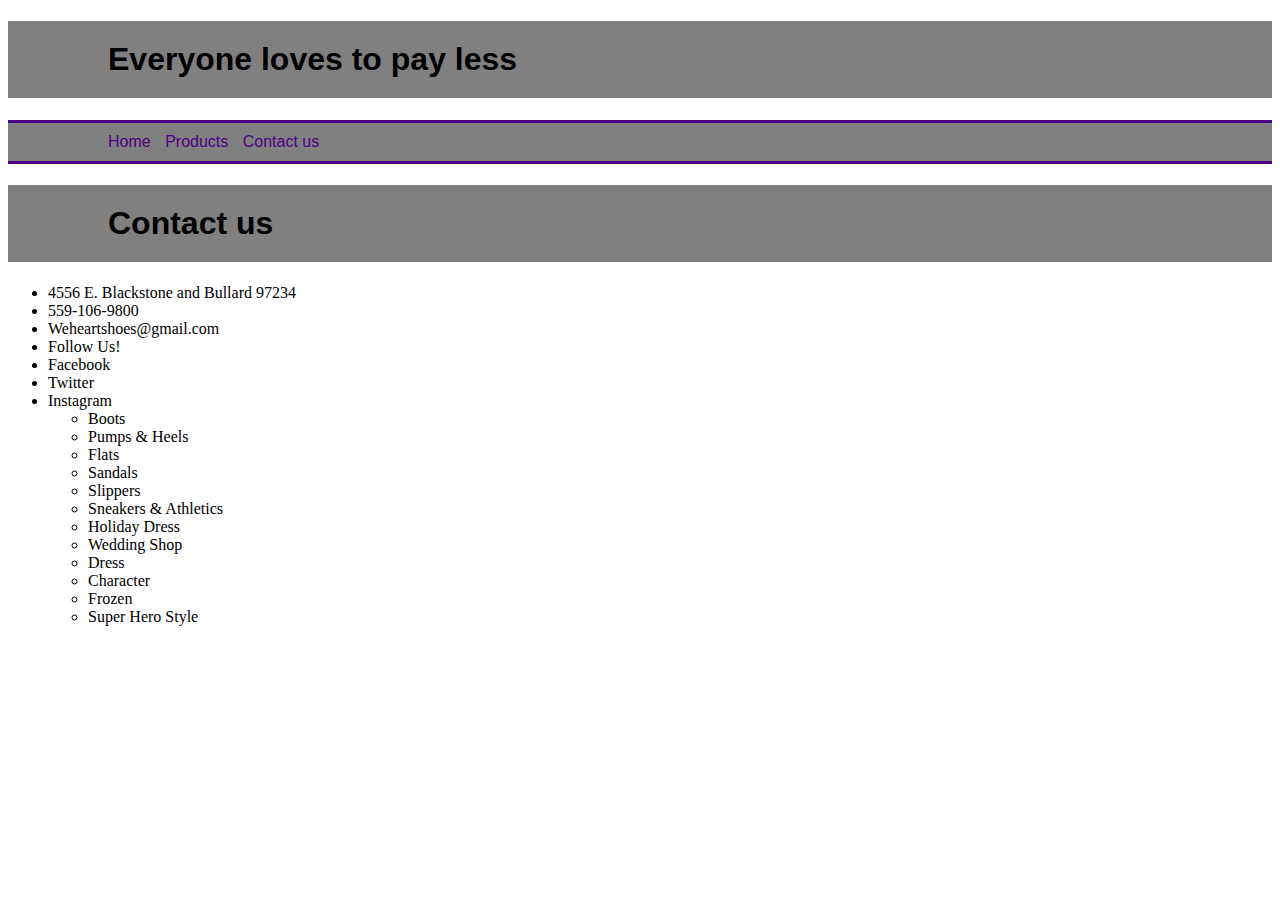
<file: Index.html>
<!DOCTYPE html>
    <head>
        <title>We Heart Shoes</title>
         <link rel="stylesheet" type="text/css" href="main.css/main.css">
    </head>
    <body>
        <h1>Everyone loves to pay less</h1>
        <ul id="nav">
        <li><a href="https://web-development-final-beverly13.c9users.io/Index.html">Home</a></li>
        <li><a href="https://web-development-final-beverly13.c9users.io/Products.html">Products</a></li>
         <li><a href="https://web-development-final-beverly13.c9users.io/Contact us.html">Contact us</a></li>
         </ul>
                  <h1>Contact us</h1>
         <ul id="Contact">
             <li>4556 E. Blackstone and Bullard 97234</li>
             <li>559-106-9800</li>
             <li>Weheartshoes@gmail.com</li>
             <li>Follow Us!</li>
             <li>Facebook</li>
             <li>Twitter</li>
             <li>Instagram</li>
                      <ul id="Products">
             <li>Boots</li>
             <li>Pumps & Heels</li>
             <li>Flats</li>
             <li>Sandals</li>
             <li>Slippers</li>
             <li>Sneakers & Athletics</li>
             <li>Holiday Dress</li>
             <li>Wedding Shop</li>
             <li>Dress</li>
             <li>Character</li>
             <li>Frozen</li>
             <li>Super Hero Style</li>
         </ul>
         </ul>
    </body>
</HTML>
</file>
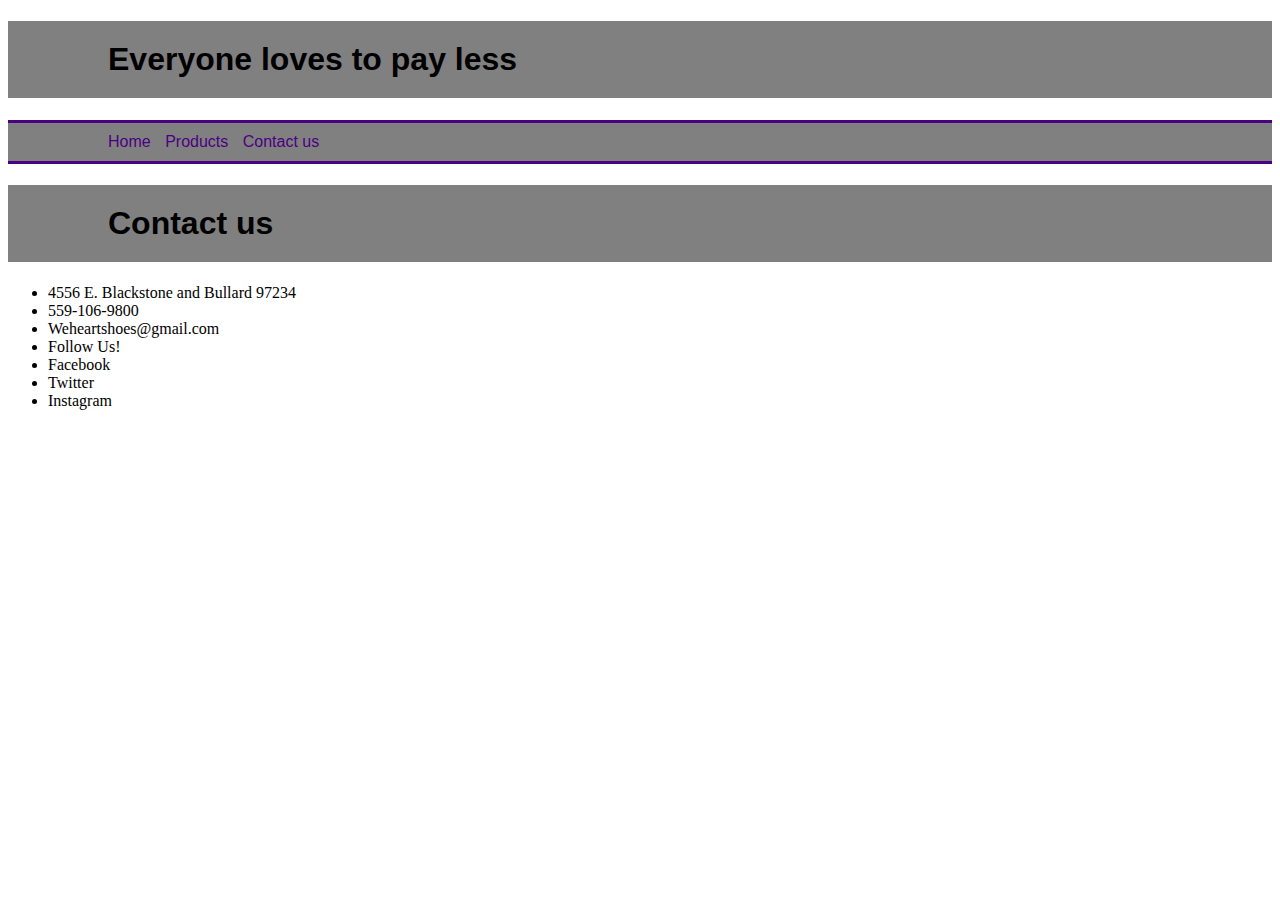
<file: Contact us.html>
<!DOCTYPE html>
    <head>
        <title>We Heart Shoes</title>
         <link rel="stylesheet" type="text/css" href="main.css/main.css">
    </head>
    <body>
        <h1>Everyone loves to pay less</h1>
        <ul id="nav">
        <li><a href="https://web-development-final-beverly13.c9users.io/Index.html">Home</a></li>
        <li><a href="https://web-development-final-beverly13.c9users.io/Products.html">Products</a></li>
        <li><a href="https://web-development-final-beverly13.c9users.io/Contact us.html">Contact us</a></li>
        </ul>
         <h1>Contact us</h1>
         <ul id="Contact us">
             <li>4556 E. Blackstone and Bullard 97234</li>
             <li>559-106-9800</li>
             <li>Weheartshoes@gmail.com</li>
             <li>Follow Us!</li>
             <li>Facebook</li>
             <li>Twitter</li>
             <li>Instagram</li>
         </ul>
    </body>
</HTML>
</file>
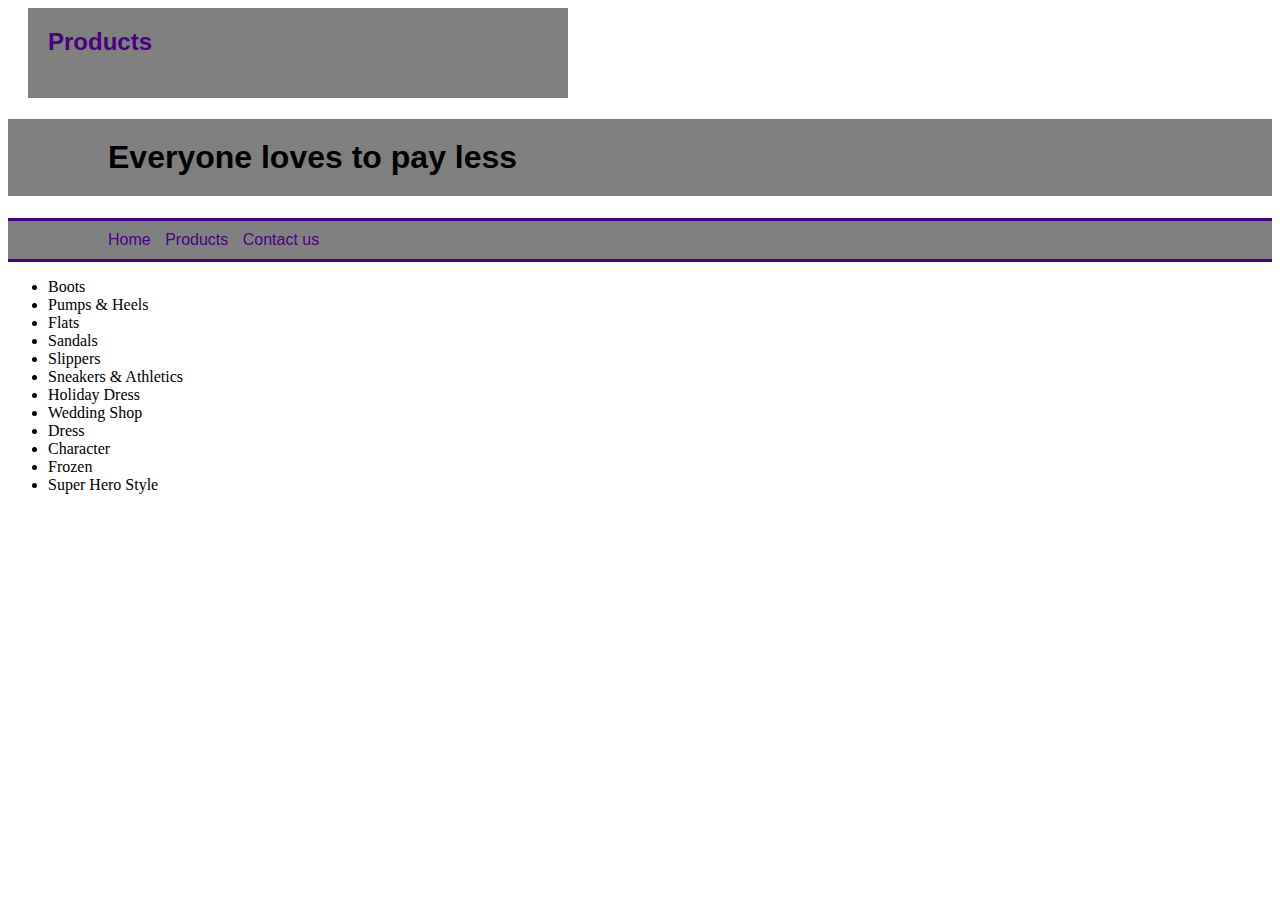
<file: Products.html>
<!DOCTYPE html>
    <head>
        <title>We Heart Shoes</title>
         <link rel="stylesheet" type="text/css" href="main.css/main.css">
    </head>
    <body>
        <h2>Products</h2>
        <h1>Everyone loves to pay less</h1>
        <ul id="nav">
        <li><a href="https://web-development-final-beverly13.c9users.io/Index.html">Home</a></li>
        <li><a href="https://web-development-final-beverly13.c9users.io/Products.html">Products</a></li>
        <li><a href="https://web-development-final-beverly13.c9users.io/Contact us.html">Contact us</a></li>
        </ul>
         <ul id="Products">
             <li>Boots</li>
             <li>Pumps & Heels</li>
             <li>Flats</li>
             <li>Sandals</li>
             <li>Slippers</li>
             <li>Sneakers & Athletics</li>
             <li>Holiday Dress</li>
             <li>Wedding Shop</li>
             <li>Dress</li>
             <li>Character</li>
             <li>Frozen</li>
             <li>Super Hero Style</li>
         </ul>
    </body>
</HTML>
</file>
<file: main.css/main.css>
#body{
    background-image: url(http://cdn-3.klimg.com/feed.id/resources/real/2015/09/28/13991/ilustrasi-sepatu.jpg);
    background-color: #cccccc;
    margin:0px;
    padding:0px;
}
#Contact us{
     color:indigo;  
     border:double 5px indigo;
     background-color:gray;
     width:500px;
     margin-top:20px;
     margin-left:20px;
     font-size:20px;
     list-style-type:none;
}
h1{
    font-family:Arial;
    padding:20px 100px 20px 100px;
    margin:0px
    font-size:60px;
    background-color:gray;
}
#title{
    color:indigo;
    border: solid 5px indigo;
    background-color:gray;
    margin-bottom:20px;
    margin-top:20px;
    margin-left:20px;
}
#products {
    color:indigo;
    border:double 5px indigo;
    background-color:gray;
    width:500px;
    list-style-type:none;
    margin-left:20px;
    
}
  #nav {
    padding:10px 100px 10px 100px;
    background-color:gray;
    margin:0px;
    font-family:Arial;
    border-top:solid indigo;
    border-bottom:solid indigo;
}
a{
    color:indigo;
    text-decoration:none;
}
#nav li {
    display: inline;
    margin-right:10px;
}
h2,h3,h4 {
    font-family:Arial;
    margin:0px;
    margin-left:20px;
    padding:0px;
    background-color:gray;
    color:indigo;
    padding: 20px; 
    width: 500px;
    height: 50px;
</file>
